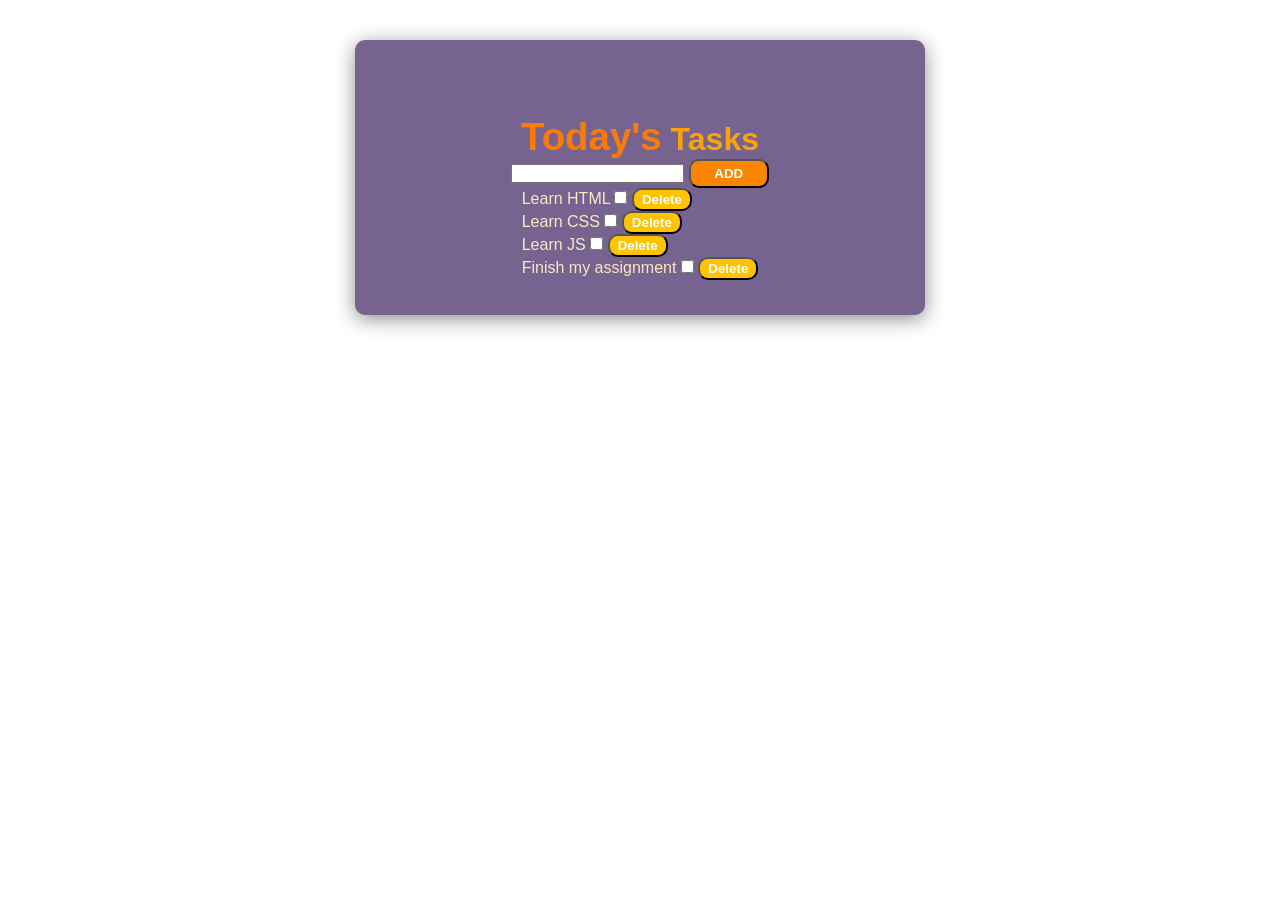
<file: index.html>
<!doctype html>
<html lang="en">
  <head>
    <meta charset="UTF-8" />
    <meta name="viewport" content="width=device-width, initial-scale=1.0" />
    <title>Today's Tasks</title>
    <link rel="stylesheet" href="today.css" />
  </head>
  <body>
    <div class="container">
      

      <h1><span>Today's</span> Tasks</h1>
      

      <div class="add">
       <input type="text" />
      <button >ADD</button>
      </div>
      <div class="tasks">
        <div>
          <span>Learn HTML</span>
          <input type="checkbox" />
          <button>Delete</button>
        </div>
        <div>
          <span>Learn CSS</span>
          <input type="checkbox" />
          <button>Delete</button>
        </div>
        <div>
          <span>Learn JS</span>
          <input type="checkbox" />
          <button>Delete</button>
        </div>
        <div>
          <span>Finish my assignment</span>
          <input type="checkbox" />
          <button>Delete</button>
        </div>
      </div>
    </div>
  </body>
</html>
</file>
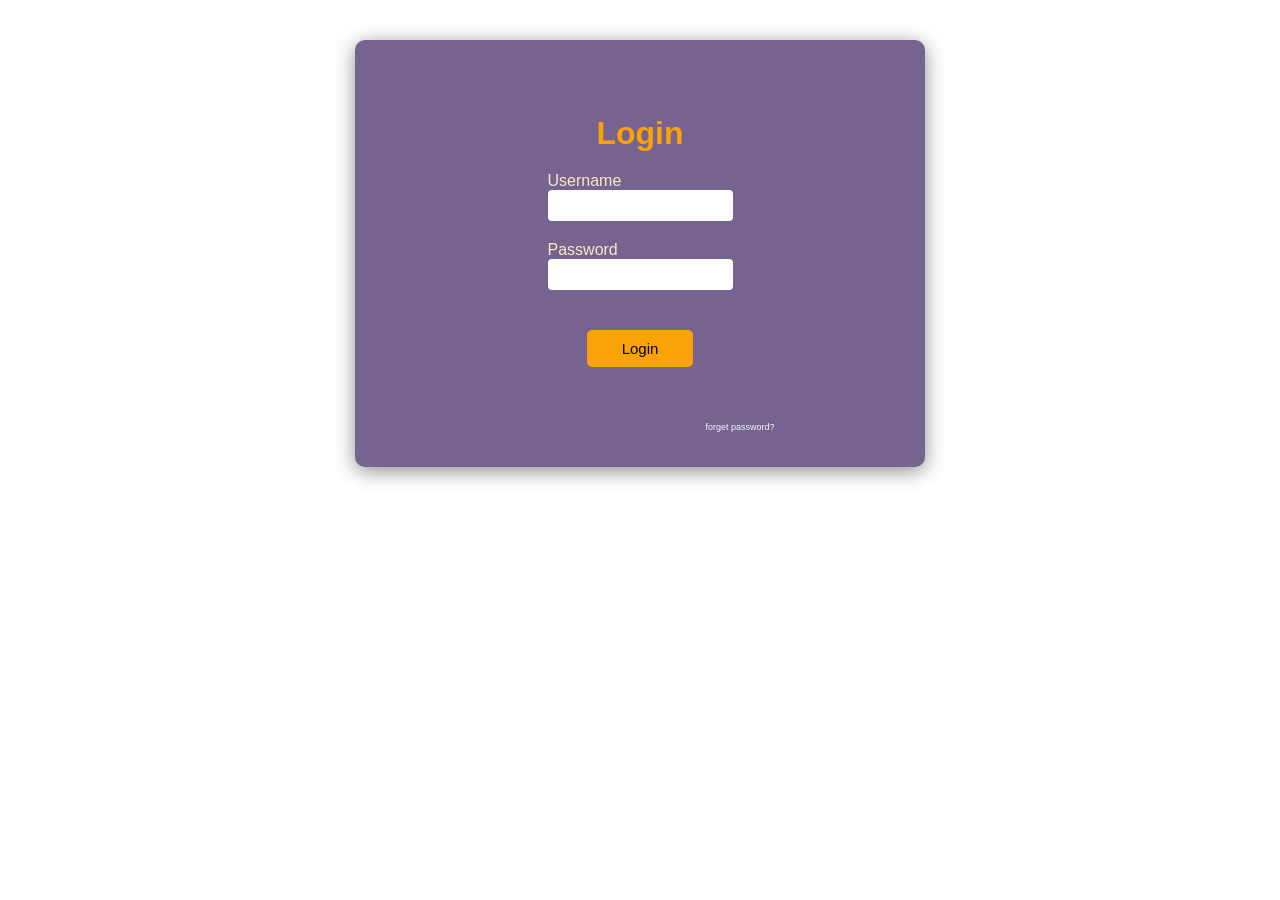
<file: login.html>
<!doctype html>
<html lang="en">
  <head>
    <meta charset="UTF-8" />
    <meta name="viewport" content="width=device-width, initial-scale=1.0" />
    <title>Login</title>
    <link rel="stylesheet" href="login.css" />
  </head>
  <body>
    <div class="container2">
      <h1>Login</h1>
      <form action="">
        <div class="info">
          <div class="info1">
            <label for="user">Username</label>
            <input id="user" name="username" type="text" />
          </div>

          <div class="info1">
            <label for="pass">Password</label>
            
            <input id="pass" name="password" type="password" />
          </div>
        </div>
      </form>
      <button>Login</button>
      <a href="#">forget password?</a>
    </div>
  </body>
</html>
</file>
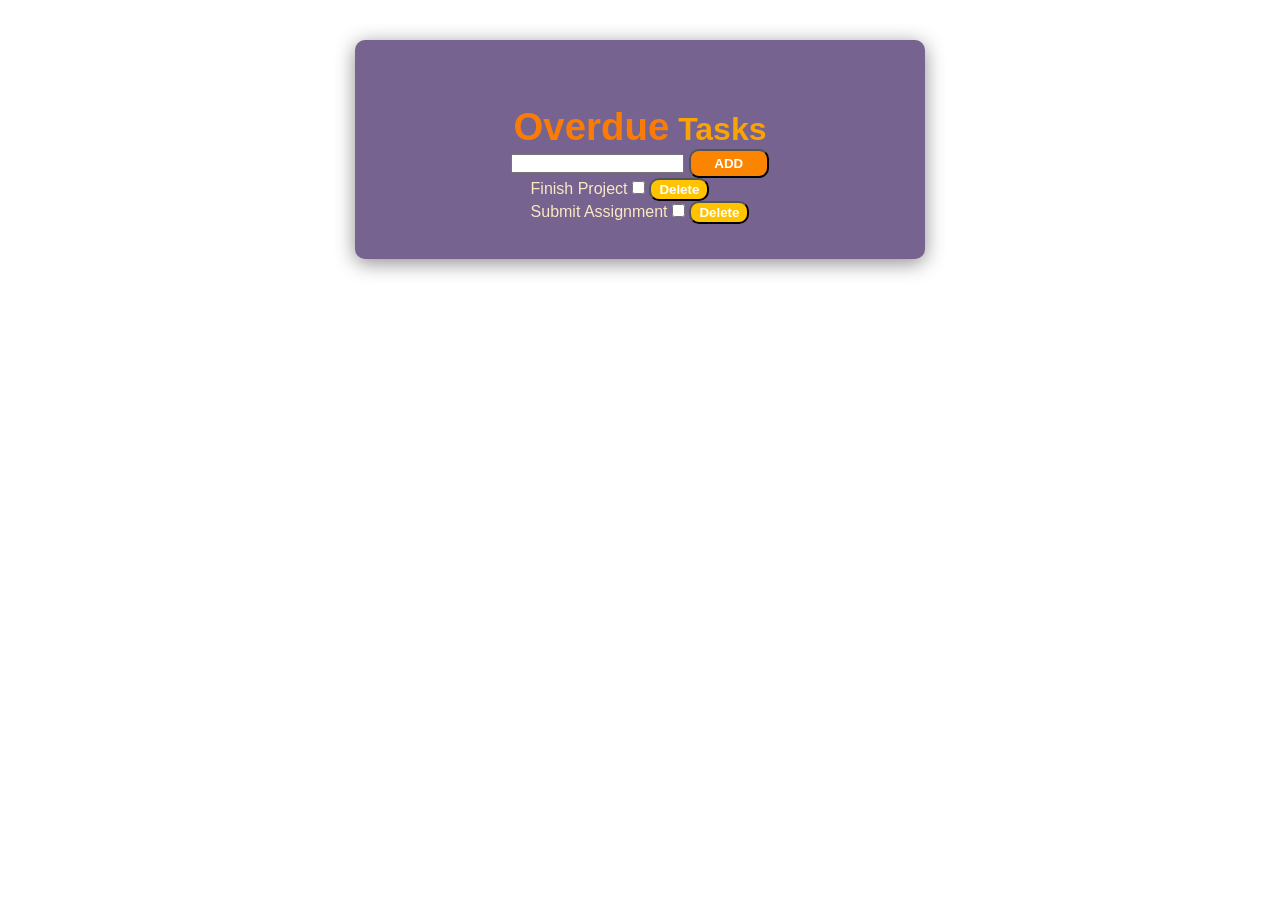
<file: overdue.html>
<!DOCTYPE html>
<html lang="en">
<head>
    <meta charset="UTF-8">
    <meta name="viewport" content="width=device-width, initial-scale=1.0">
    <link rel="stylesheet" href="overdue.css">
    <title>Overdue Tasks</title>
</head>
<body>
        <div class="container">
      

      <h1><span>Overdue</span> Tasks</h1>
      

      <div class="add">
       <input type="text" />
      <button >ADD</button>
      </div>
      <div class="tasks">
        <div>
          <span>Finish Project</span>
          <input type="checkbox" />
          <button>Delete</button>
        </div>
        <div>
          <span>Submit Assignment</span>
          <input type="checkbox" />
          <button>Delete</button>
        </div>
      </div>
    </div>
</body>
</html>
</file>
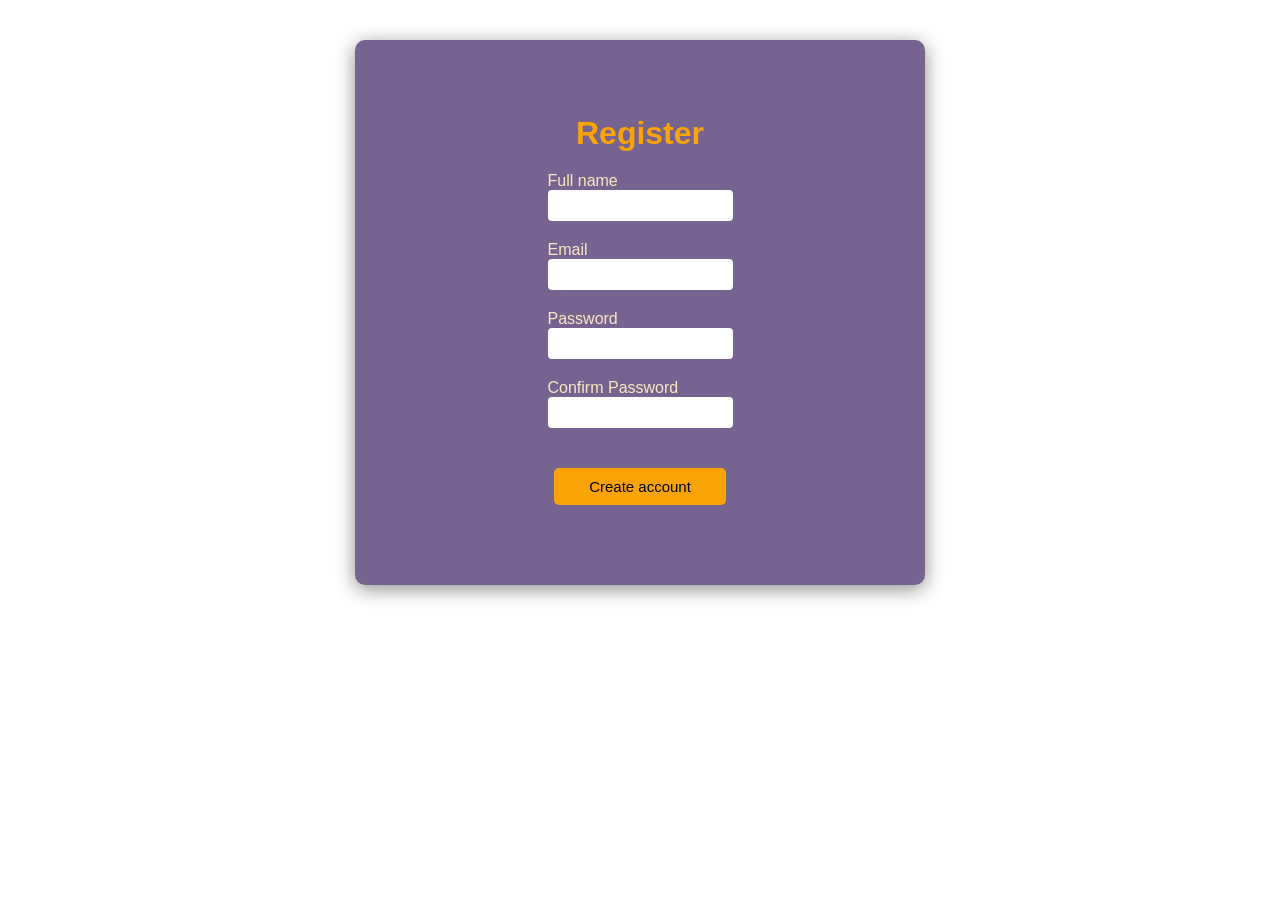
<file: register.html>
<!doctype html>
<html lang="en">
  <head>
    <meta charset="UTF-8" />
    <meta name="viewport" content="width=device-width, initial-scale=1.0" />
    <title>register</title>
    <link rel="stylesheet" href="register.css" />
  </head>
  <body>
    <div class="container">
      <h1>Register</h1>
      <form action="">
        <div class="info">
          <div class="info1">
            <label for="name">Full name</label>
            <input type="text" id="name" name="name" />
          </div>
          <div class="info1">
            <label for="email">Email</label>
            <input type="email" id="email" name="email" />
          </div>
          <div class="info1">
            <label for="password">Password</label>
            <input type="password" id="password" name="password" />
          </div>
          <div class="info1">
            <label for="conf-password">Confirm Password</label>
            <input type="password" id="conf-password" name="Confirm password" />
          </div>
        </div>
    </form>
    <button>Create account</button>
    </div>
  </body>
</html>
</file>
<file: today.css>
*{
    margin: 0px;
    padding: 0px;
}
body{
    display: flex;
    justify-content: center;
    align-items: center;
    font-family: Arial,sans-serif;

}


.container{
    background-color: #76638f;
    color: aliceblue;
    border-radius: 10px;
    display: flex;
    flex-direction: column;
    justify-content:space-between;
    align-items: center;
    box-shadow: 0px 4px 20px rgb(141, 141, 141);
    padding: 35px;
    margin: 40px;
    width: 500px; 
    
}
label{
    color: #fbe8c3;
}

.task{
    display: flex;
    gap: 10px;
    align-items: center;
    
}
.tasks span{
    color: #fbe8c3;
}
.add button{
    color: rgb(255, 255, 255);
    background-color: #fb8500;
    width: 80px;
    padding: 5px;
    border-radius:10px; 
    font-weight:bold;
    font-family: sans-serif;
}
.add button:hover{
background-color: #ffc300;
width: 82px;
}
.tasks button{
    color: rgb(255, 255, 255);
    background-color: #ffc300;
    width: 60px;
    padding: 2px;
    border-radius:10px;
        font-weight:bold;
         margin-left: auto;
    font-family: sans-serif;
}
.tasks button:hover{
    background-color: #fb8500;
    width: 62px;
}


h1{
    padding-top: 40px;
    color: #faa307;
}
h1 span{
    color: #fa7c07;
    font-size: larger;
    font-weight: bolder;
}
</file>
<file: login.css>
/* .container2{
    display: flex;
    justify-content: space-between;
    align-items: center;
    flex-direction: column;
    margin: 5%;
    padding: 40px;
    width: 500px;
    height: 100%;
    background-color: #76638f;
    box-shadow: 0px 4px 20px rgb(141, 141, 141);
    color: aliceblue;
    border-radius: 10px;
    font-family: Arial, Helvetica, sans-serif;
    font-size: larger;
    
} */

*{
    margin: 0px;
    padding: 0px;
}
body{
    display: flex;
    justify-content: center;
    align-items: center;
    font-family: Arial,sans-serif;

}
.container2{
    background-color: #76638f;
    color: aliceblue;
    border-radius: 10px;
    display: flex;
    flex-direction: column;
    justify-content: space-between;
    align-items: center;
    box-shadow: 0px 4px 20px rgb(141, 141, 141);
    padding: 35px;
    margin: 40px;
    width: 500px; 
    
}
label{
    color: #fbe8c3;
}
input{
    flex: 1;
    padding: 8px;
    border-radius: 4px;
    border: 0px;
    
}
/* button{
    
    width: 25%;
    font-family: Arial, Helvetica, sans-serif;
    background-color: #faa307;
    margin-top: 5%;
    padding: 2%;

}
button:hover{
    background-color: #f48c06;
    width: 26%;
} */

button{
    font-size:15px;
    padding: 10px 35px;
    border: 0px;
    border-radius: 5px;
    cursor: pointer;
    margin-bottom: 45px;
    background-color: #faa307;
}
button:hover{
    background-color: #f48c06;
    padding: 10px 37px;
}

a{
   font-size:xx-small;
   margin-left: 40%;
   padding-top: 10px;
   color: aliceblue;
   text-decoration: none;
}
h1{
    padding-top: 40px;
    color: #faa307;
}

.info{
    padding: 20px;
    
}
.info1{
    display: flex;
    flex-direction: column;
    padding-bottom:20px ;
    
}
</file>
<file: overdue.css>
*{
    margin: 0px;
    padding: 0px;
}
body{
    display: flex;
    justify-content: center;
    align-items: center;
    font-family: Arial,sans-serif;

}


.container{
    background-color: #76638f;
    color: aliceblue;
    border-radius: 10px;
    display: flex;
    flex-direction: column;
    justify-content:space-between;
    align-items: center;
    box-shadow: 0px 4px 20px rgb(141, 141, 141);
    padding: 35px;
    margin: 40px;
    width: 500px; 
    
}


.task{
    display: flex;
    
    align-items: center;
    
}
.tasks span{
    color: #fbe8c3;
}
.add button{
    color: rgb(255, 255, 255);
    background-color: #fb8500;
    width: 80px;
    padding: 5px;
    border-radius:10px; 
    font-weight:bold;
    font-family: sans-serif;
}
.add button:hover{
background-color: #ffc300;
width: 82px;
}
.tasks button{
    color: rgb(255, 255, 255);
    background-color: #ffc300;
    width: 60px;
    padding: 2px;
    border-radius:10px;
    font-weight:bold;
    
    font-family: sans-serif;
}
.tasks button:hover{
    background-color: #fb8500;
    
}


h1{
    padding-top: 30px;
    color: #faa307;
}
h1 span{
    color: #fa7c07;
    font-size: larger;
    font-weight: bolder;
}
</file>
<file: register.css>
*{
    margin: 0px;
    padding: 0px;
}
body{
    display: flex;
    justify-content: center;
    align-items: center;
    font-family: Arial,sans-serif;
    

}
.container{
    
    background-color: #76638f;
    color: aliceblue;
    border-radius: 10px;
    display: flex;
    flex-direction: column;
    justify-content: space-between;
    align-items: center;
    box-shadow: 0px 4px 20px rgb(141, 141, 141);
    padding: 35px;
    margin: 40px;
    width: 500px;
}
.info{
    padding: 20px;
    
}
.info1{
    display: flex;
    flex-direction: column;
    padding-bottom:20px ;
    
}

.info input{
    flex: 1;
    padding: 8px;
    border-radius: 4px;
    border: 0px;
    
}
button{
    font-size:15px;
    padding: 10px 35px;
    border: 0px;
    border-radius: 5px;
    cursor: pointer;
    margin-bottom: 45px;
    background-color: #faa307;
}
button:hover{
    background-color: #f48c06;
    padding: 10px 37px;
}
h1{
    padding-top: 40px;
    color: #faa307;
}
.info label{
    color: #fbe8c3;
}
</file>
